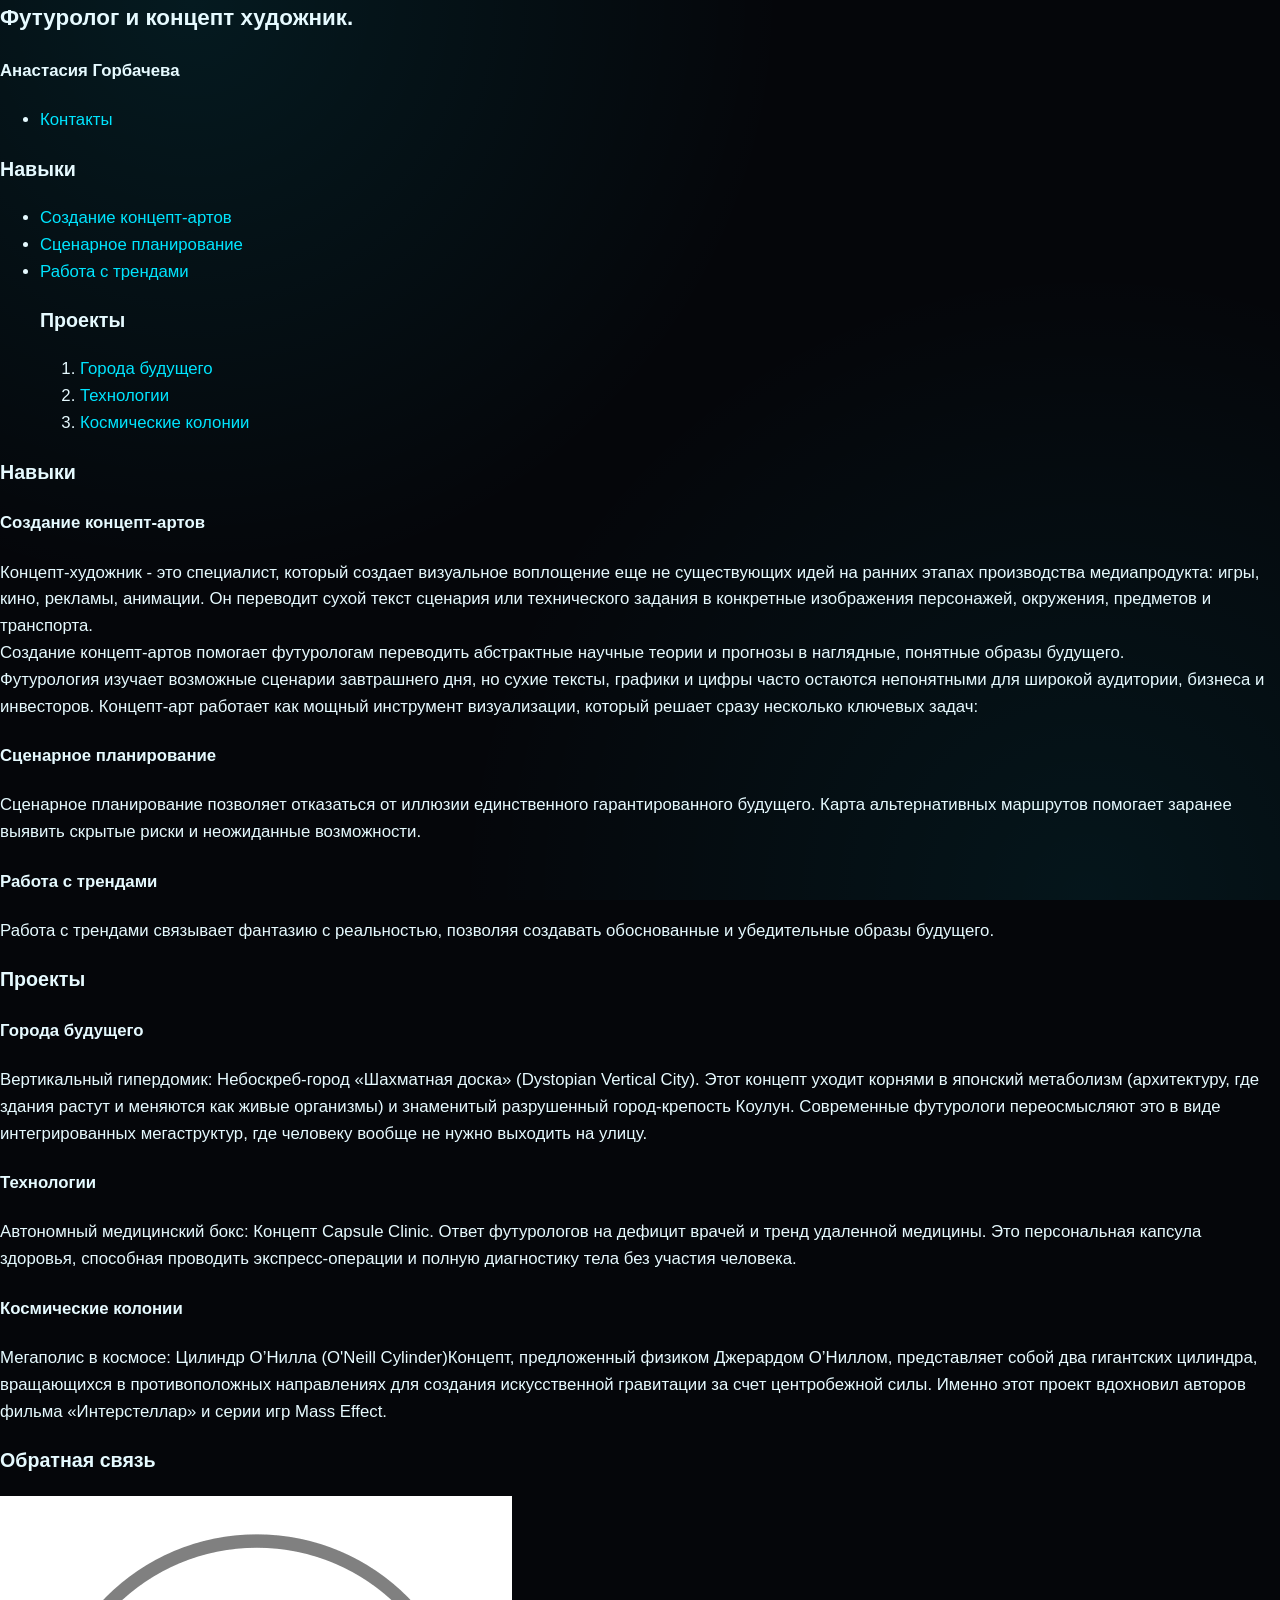
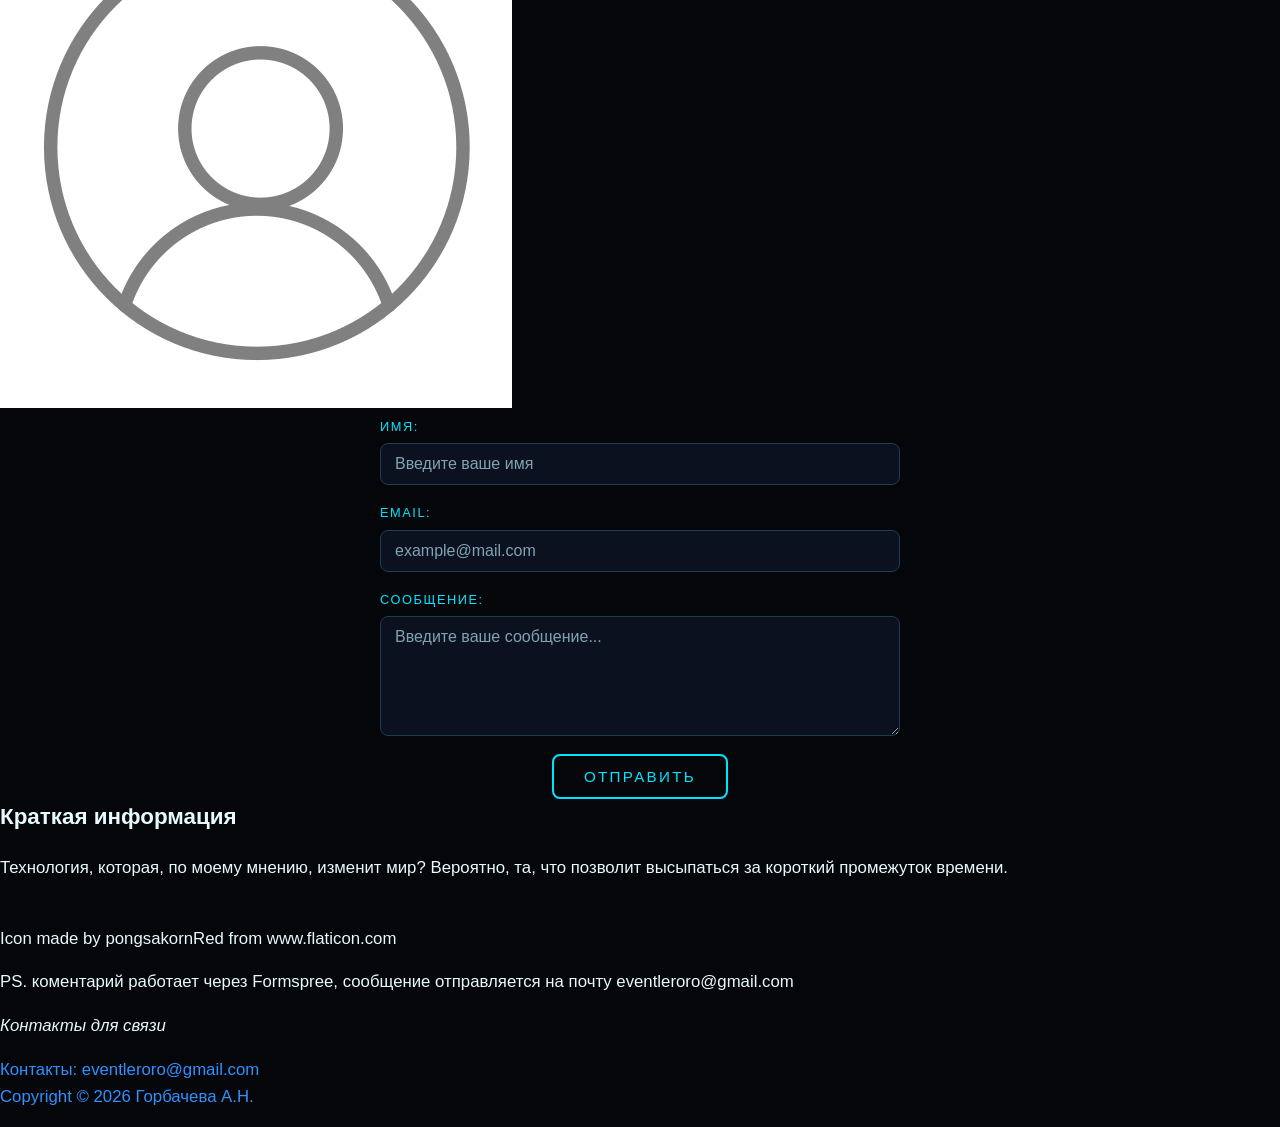
<file: web лаба 1. вер1.html>
<!DOCTYPE html>
<html lang="ru">



<head>
    <meta charset=utf-8>
    <meta name="viewport" content="width=device-width, initial-scale=1.0">
    <meta name="description" content="Футуролог и концепт художник">
    <meta name="author" content="Student">
    <title>Футуролог и концепт художник</title>
    <link rel="stylesheet" href="style.css">
    <link rel="shortcut icon" type="image/png" sizes="32x32" href="images/favicon-32x32.png">
</head>

<body class="fon">
    <header class="shapka">
        <div>
            <h2>Футуролог и концепт художник.</h2>
            <h4>Анастасия Горбачева</h4>
        </div>
    </header>

    <nav>
        <ul class="navigation-list">
            <li><a href="#contact">Контакты</a></li>
        </ul>
    </nav>

    <main class="container">
       <div class="main-section">

        <section class="skills-progect">
            <h3>Навыки</h3>
            <ul style="list-style-type: disc;">
                <li><a href="#sk-art">Создание концепт-артов</a></li>
                <li><a href="#sk-scen">Сценарное планирование</a></li>
                <li><a href="#sk-trend">Работа с трендами</a></li>

            <h3 >Проекты</h3>
               <ol style="list-style-type: decimal;">
                    <li><a href="#pr-siti">Города будущего</a></li>
                    <li><a href="#pr-tech">Технологии</a></li>
                    <li><a href="#pr-space">Космические колонии</a></li>
        </section>
    <section>
        <h3>Навыки</h3>
        <article id="sk-art">
            <h4>Создание концепт-артов</h4>
            <p>Концепт-художник - это специалист, который создает визуальное воплощение еще не существующих идей на ранних этапах производства медиапродукта: игры, кино, рекламы, анимации. Он переводит сухой текст сценария или технического задания в конкретные изображения персонажей, окружения, предметов и транспорта.<br />Создание концепт-артов помогает футурологам переводить абстрактные научные теории и прогнозы в наглядные, понятные образы будущего.<br />Футурология изучает возможные сценарии завтрашнего дня, но сухие тексты, графики и цифры часто остаются непонятными для широкой аудитории, бизнеса и инвесторов. Концепт-арт работает как мощный инструмент визуализации, который решает сразу несколько ключевых задач:</p>
        </article>
        <article id="sk-scen">
            <h4>Сценарное планирование</h4>
            <p>Сценарное планирование позволяет отказаться от иллюзии единственного гарантированного будущего. Карта альтернативных маршрутов помогает заранее выявить скрытые риски и неожиданные возможности.</p>
        </article>
        <article id="sk-trend">
            <h4>Работа с трендами</h4>
            <p>Работа с трендами связывает фантазию с реальностью, позволяя создавать обоснованные и убедительные образы будущего.</p>
        </article>
        <h3>Проекты</h3>
        <article id="pr-siti">
            <h4>Города будущего</h4>
            <p>Вертикальный гипердомик: Небоскреб-город «Шахматная доска» (Dystopian Vertical City). Этот концепт уходит корнями в японский метаболизм (архитектуру, где здания растут и меняются как живые организмы) и знаменитый разрушенный город-крепость Коулун. Современные футурологи переосмысляют это в виде интегрированных мегаструктур, где человеку вообще не нужно выходить на улицу.</p>
        </article>
        <article id="pr-tech">
            <h4>Технологии</h4>
            <p>Автономный медицинский бокс: Концепт Capsule Clinic. Ответ футурологов на дефицит врачей и тренд удаленной медицины. Это персональная капсула здоровья, способная проводить экспресс-операции и полную диагностику тела без участия человека.</p>
        </article>
        <article id="pr-space">
             <h4>Космические колонии</h4>
            <p>Мегаполис в космосе: Цилиндр О’Нилла (O'Neill Cylinder)Концепт, предложенный физиком Джерардом О’Ниллом, представляет собой два гигантских цилиндра, вращающихся в противоположных направлениях для создания искусственной гравитации за счет центробежной силы. Именно этот проект вдохновил авторов фильма «Интерстеллар» и серии игр Mass Effect.</p>
        </article>
    </section>



<h3>Обратная связь</h3>
<div class="form-wrapper">
    <div class="avatar-container">
        <img src="images/avatar1.png" alt="Аватар пользователя" class="user-avatar">
    </div>
    <form action="https://formspree.io/f/mppzbowq" method="POST" class="feedback-form">

    <div class="form-group">
    <label for="username">Имя:</label>
    <input 
        type="text" 
        id="username" 
        name="username" 
        placeholder="Введите ваше имя" 
        required
    ></div>

    <div class="form-group">
        <label for="email">Email:</label>
        <input 
        type="email" 
        id="email" 
        name="email" 
        placeholder="example@mail.com" 
        required
    ></div>

    <div class="form-group">
        <label for="message">Сообщение:</label>
        <textarea 
        id="message" 
        name="message" 
        placeholder="Введите ваше сообщение..." 
        rows="5" 
        required
        ></textarea>
    </div>

    <button type="submit">Отправить</button>
    </form>
    </div>

        </div> 

        <aside class="side-info">
            <h2>Краткая информация</h2>
            <p>Технология, которая, по моему мнению, изменит мир? Вероятно, та, что позволит высыпаться за короткий промежуток времени.</p>
            <p><br />Icon made by pongsakornRed from www.flaticon.com</p>
            <p>PS. коментарий работает через Formspree, сообщение отправляется на почту eventleroro@gmail.com</p>
        </aside>
     </main>

     <footer id="contact">
        <address>
            Контакты для связи<a href="eventleroro@gmail.com"></a>
        </address>
        <p style="color: #3091ff;">Контакты: eventleroro@gmail.com<br /> Copyright &copy; 2026 Горбачева А.Н.</p>
     </footer>
  </body>

</html>
</file>
<file: style.css>
html {
    scroll-behavior: smooth;
}

:root {
    --color-bg: #05060a;
    --color-surface: #0c1120;
    --color-surface-2: #131a30;
    --color-text: #e6faff;
    --color-text-muted: #9ec8d8;
    --color-accent: #00e5ff;
    --color-border: #1c3d4d;

    --font-heading: 'Orbitron', 'Trebuchet MS', sans-serif;
    --font-body: 'Rajdhani', 'Segoe UI', sans-serif;

    --radius: 8px;
    --shadow-neon: 0 0 10px rgba(0, 229, 255, 0.45),
                   0 0 25px rgba(0, 229, 255, 0.18);
    --transition: 0.25s ease;
}

*,
*::before,
*::after {
    box-sizing: border-box;
}

body {
    margin: 0;
    min-height: 100vh;
    background-color: var(--color-bg);
    background-image:
        radial-gradient(circle at 15% 0%, rgba(0, 229, 255, 0.09), transparent 42%),
        radial-gradient(circle at 85% 100%, rgba(0, 229, 255, 0.07), transparent 45%);
    background-attachment: fixed;
    color: var(--color-text);
    font-family: var(--font-body);
    font-size: 1.05rem;
    line-height: 1.6;
}

h1 {
    font-size: clamp(1.6rem, 4vw, 2.8rem);
    margin: 0;
}

h2 {
    font-size: 1.4rem;
    margin: 0 0 20px;
}

.site-header {
    position: relative;
    padding: 40px 20px 25px;
    text-align: center;
    border-bottom: 1px solid var(--color-border);
    background: linear-gradient(180deg, rgba(0, 229, 255, 0.07), transparent);
}

.glitch-title {
    margin-bottom: 20px;
}

.avatar {
    display: block;
    margin: 0 auto 15px;
    border-radius: 50%;
    border: 2px solid var(--color-accent);
    box-shadow: var(--shadow-neon);
    object-fit: cover;
}

.subtitle {
    margin: 0;
    font-family: var(--font-heading);
    font-size: 0.9rem;
    letter-spacing: 0.2em;
    text-transform: uppercase;
    color: var(--color-accent);
}

.layout {
    display: block;
    max-width: 960px;
    margin: 0 auto;
    padding: 30px 240px 30px 40px;
}

main {
    min-width: 0;
}

.sidebar {
    position: fixed;
    top: 130px;
    right: 0;
    width: 200px;
    max-height: calc(100vh - 160px);
    padding: 15px 18px;
    background: transparent;
    border: none;
    border-left: 1px solid var(--color-border);
    border-radius: 0;
    box-shadow: none;
    font-size: 0.85rem;
    line-height: 1.5;
    opacity: 0.6;
    overflow-y: auto;
    transition: opacity var(--transition);
}

.sidebar:hover {
    opacity: 1;
}

.sidebar h2 {
    font-size: 0.8rem;
    margin: 0 0 10px;
    letter-spacing: 0.1em;
}

.sidebar p {
    margin: 0 0 10px;
    color: var(--color-text-muted);
}

.section {
    margin-bottom: 45px;
}

.section-title {
    position: static;
}

.card-grid {
    list-style: none;
    margin: 0;
    padding: 0;
    display: grid;
    grid-template-columns: repeat(auto-fit, minmax(220px, 260px));
    justify-content: center;
    gap: 20px;
}

.card,
.card:link,
.card:visited,
.card:hover,
.card:active {
    position: relative;
    display: block;
    padding: 20px;
    background: var(--color-surface);
    border: 1px solid var(--color-border);
    border-radius: var(--radius);
    overflow: hidden;
    color: inherit;
    text-decoration: none;
    cursor: pointer;
    transition: transform var(--transition),
                box-shadow var(--transition),
                border-color var(--transition),
                background var(--transition);
}

.card:hover {
    border-color: var(--color-accent);
    box-shadow: var(--shadow-neon);
    transform: translateY(-3px);
}

.card:active {
    transform: translateY(0) scale(0.98);
    box-shadow: 0 0 6px rgba(0, 229, 255, 0.6);
}

.card:focus-visible {
    outline: 2px solid #ffffff;
    outline-offset: 3px;
    border-color: var(--color-accent);
}

.card h3 {
    margin: 0 0 10px;
    font-family: var(--font-heading);
    font-size: 1.05rem;
    letter-spacing: 0.05em;
    color: var(--color-accent);
    text-shadow: 0 0 6px rgba(0, 229, 255, 0.55);
    display: inline-block;
    will-change: transform, text-shadow;
}

.card:hover h3 {
    animation: glitch-flicker 0.9s steps(12, end) infinite;
}

.card:active h3 {
    animation: none;
    text-shadow: none;
    color: var(--color-accent);
    transform: none;
}

.card:focus-visible h3 {
    animation: glitch-flicker 0.9s steps(12, end) infinite;
}

@keyframes glitch-flicker {
    0% {
        color: var(--color-accent);
        text-shadow: 0 0 1px rgba(0, 229, 255, 0.55);
        transform: translate(0, 0);
    }
    10% {
        color: #ffffff;
        text-shadow:
            1px 0 0 rgba(255, 0, 200, 0.85),
           -1px 0 0 rgba(0, 229, 255, 0.85),
            0 0 1px rgba(0, 229, 255, 0.7);
        transform: translate(-1px, 0);
    }
    22% {
        color: var(--color-accent);
        text-shadow:
           -1px 0 0 rgba(255, 0, 200, 0.85),
            1px 0 0 rgba(0, 229, 255, 0.85),
            0 0 1px rgba(0, 229, 255, 0.8);
        transform: translate(1px, 0);
    }
    35% {
        color: #020f12;
        text-shadow:
            0 0 1px rgba(0, 229, 255, 0.95),
            0 0 2px rgba(0, 229, 255, 0.45);
        transform: translate(0, -1px);
    }
    48% {
        color: var(--color-accent);
        text-shadow:
            1px 0 0 rgba(255, 0, 200, 0.85),
           -1px 0 0 rgba(0, 229, 255, 0.85),
            0 0 1px rgba(0, 229, 255, 0.55);
        transform: translate(-1px, 1px);
    }
    62% {
        color: #420303;
        text-shadow:
           -1px 0 0 rgba(255, 0, 200, 0.85),
            1px 0 0 rgba(0, 229, 255, 0.85),
            0 0 1px rgba(0, 229, 255, 0.8);
        transform: translate(1px, -1px);
    }
    75% {
        color: var(--color-accent);
        text-shadow: 0 0 1px rgba(0, 229, 255, 0.55);
        transform: translate(0, 0);
    }
    88% {
        color: #b7edc9;
        text-shadow:
            0 0 1px rgba(0, 229, 255, 0.9),
            0 0 2px rgba(0, 229, 255, 0.4);
        transform: translate(-1px, 0);
    }
    100% {
        color: var(--color-accent);
        text-shadow: 0 0 1px rgba(0, 229, 255, 0.55);
        transform: translate(0, 0);
    }
}

.badge {
    position: absolute;
    top: 10px;
    right: 10px;
    padding: 3px 8px;
    font-family: var(--font-heading);
    font-size: 0.6rem;
    letter-spacing: 0.12em;
    text-transform: uppercase;
    color: var(--color-bg);
    background: var(--color-accent);
    border-radius: 3px;
    box-shadow: 0 0 10px rgba(0, 229, 255, 0.7);
    pointer-events: none;
}

.detail-panel {
    position: relative;
    padding: 26px;
    margin-bottom: 24px;
    background: var(--color-surface);
    border: 1px solid var(--color-border);
    border-radius: var(--radius);
    scroll-margin-top: 20px;
    transition: border-color var(--transition),
                box-shadow var(--transition),
                background var(--transition);
}

.detail-panel:target {
    border-color: var(--color-accent);
    background: var(--color-surface-2);
    box-shadow: var(--shadow-neon);
}

.detail-panel h3 {
    margin: 0 0 14px;
    font-family: var(--font-heading);
    font-size: 1.25rem;
    letter-spacing: 0.06em;
    color: var(--color-accent);
    text-shadow: 0 0 6px rgba(0, 229, 255, 0.55);
}

.detail-panel h4 {
    margin: 20px 0 8px;
    font-family: var(--font-heading);
    font-size: 0.9rem;
    letter-spacing: 0.1em;
    text-transform: uppercase;
    color: var(--color-text);
}

.detail-panel p {
    margin: 0 0 12px;
    color: var(--color-text-muted);
}

.detail-panel ul {
    margin: 0 0 12px;
    padding-left: 22px;
}

.detail-panel li {
    color: var(--color-text-muted);
    margin-bottom: 6px;
}

.detail-panel strong {
    color: var(--color-accent);
}

.back-link,
.back-link:link,
.back-link:visited {
    display: inline-block;
    margin-bottom: 16px;
    font-family: var(--font-heading);
    font-size: 0.8rem;
    letter-spacing: 0.12em;
    text-transform: uppercase;
    color: var(--color-text-muted);
    text-decoration: none;
    transition: color var(--transition);
}

.back-link:hover {
    color: var(--color-accent);
    text-decoration: none;
}

.back-link:active {
    color: #39ff14;
}

.feedback-form {
    display: flex;
    flex-direction: column;
    gap: 18px;
    max-width: 520px;
    margin: 0 auto;
}

.form-group {
    display: flex;
    flex-direction: column;
    gap: 6px;
}

.form-group label {
    font-family: var(--font-heading);
    font-size: 0.8rem;
    letter-spacing: 0.12em;
    text-transform: uppercase;
    color: var(--color-accent);
}

.form-group input,
.form-group textarea {
    padding: 11px 14px;
    background: var(--color-surface);
    color: var(--color-text);
    font-family: var(--font-body);
    font-size: 1rem;
    border: 1px solid var(--color-border);
    border-radius: var(--radius);
    transition: border-color var(--transition), box-shadow var(--transition);
}

.form-group input::placeholder,
.form-group textarea::placeholder {
    color: var(--color-text-muted);
    opacity: 0.8;
}

.form-group input:focus,
.form-group textarea:focus {
    outline: none;
    border-color: var(--color-accent);
    box-shadow: 0 0 0 3px rgba(0, 229, 255, 0.18),
                0 0 14px rgba(0, 229, 255, 0.35);
}

.form-group textarea {
    resize: vertical;
    min-height: 120px;
}

.feedback-form button {
    align-self: center;
    padding: 12px 30px;
    font-family: var(--font-heading);
    font-size: 0.95rem;
    letter-spacing: 0.15em;
    text-transform: uppercase;
    color: var(--color-accent);
    background: transparent;
    border: 2px solid var(--color-accent);
    border-radius: var(--radius);
    cursor: pointer;
    transition: background var(--transition), color var(--transition),
                box-shadow var(--transition), transform 0.1s ease;
}

.feedback-form button:hover {
    color: var(--color-bg);
    background: var(--color-accent);
    box-shadow: var(--shadow-neon);
}

.feedback-form button:active {
    transform: scale(0.96);
}

.feedback-form button:focus-visible {
    outline: 2px solid #ffffff;
    outline-offset: 3px;
}

a:link {
    color: var(--color-accent);
    text-decoration: none;
}

a:visited {
    color: #b388ff;
}

a:hover {
    color: #ffffff;
    text-decoration: underline;
}

a:active {
    color: #39ff14;
}

.site-footer {
    padding: 25px 20px;
    text-align: center;
    border-top: 1px solid var(--color-border);
    color: var(--color-text-muted);
    font-family: var(--font-heading);
    font-size: 0.8rem;
    letter-spacing: 0.1em;
}

.site-footer p {
    margin: 0;
}

@media (max-width: 1100px) {
    .layout {
        padding: 30px 40px;
    }

    .sidebar {
        position: static;
        width: 100%;
        max-width: 600px;
        max-height: none;
        margin: 30px auto 0;
        padding: 18px 20px;
        border-left: none;
        border: 1px solid var(--color-border);
        border-radius: var(--radius);
        opacity: 1;
    }
}

@media (max-width: 600px) {
    .layout {
        padding: 20px;
    }

    .card-grid {
        grid-template-columns: 1fr;
    }
}
</file>
